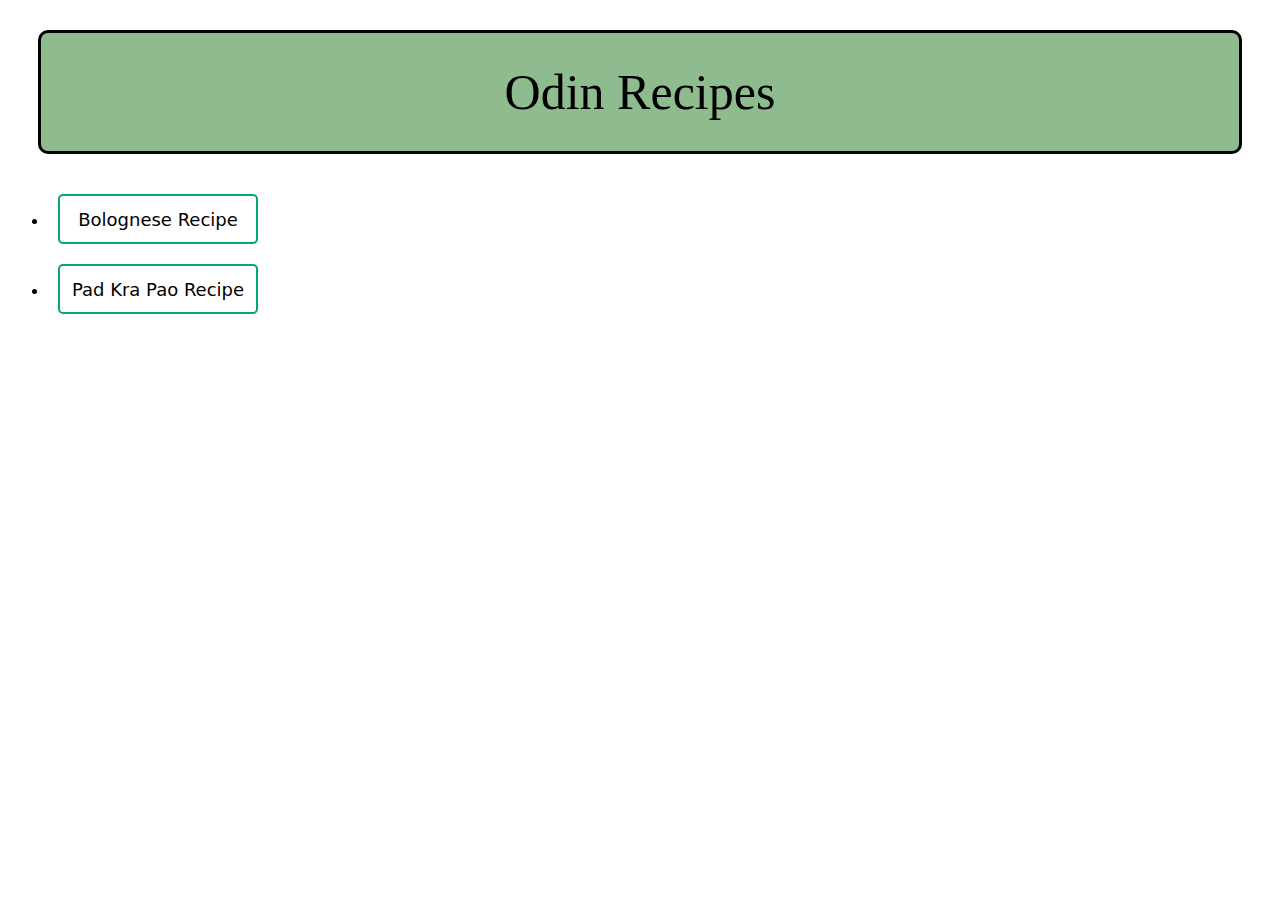
<file: index.html>
<!DOCTYPE html>
<html lang="en">
<head>
    <meta charset="UTF-8">
    <meta name="viewport" content="width=device-width, initial-scale=1.0">
    <title>Document</title>
    <link rel="stylesheet" href="styles.css">
</head>
<body>
    <h1 class="title-size">Odin Recipes</h1>
    <ul>
        <li>
            <a class="list-items" href="recipes/bolognese.html"><button class="button">Bolognese Recipe</button></a>
        </li>
        <li>
            <a class="list-items" href="recipes/Pad-Kra-Pao.html"><button class="button">Pad Kra Pao Recipe</button></a>
        </li>
    </ul>
</body>
</html>
</file>
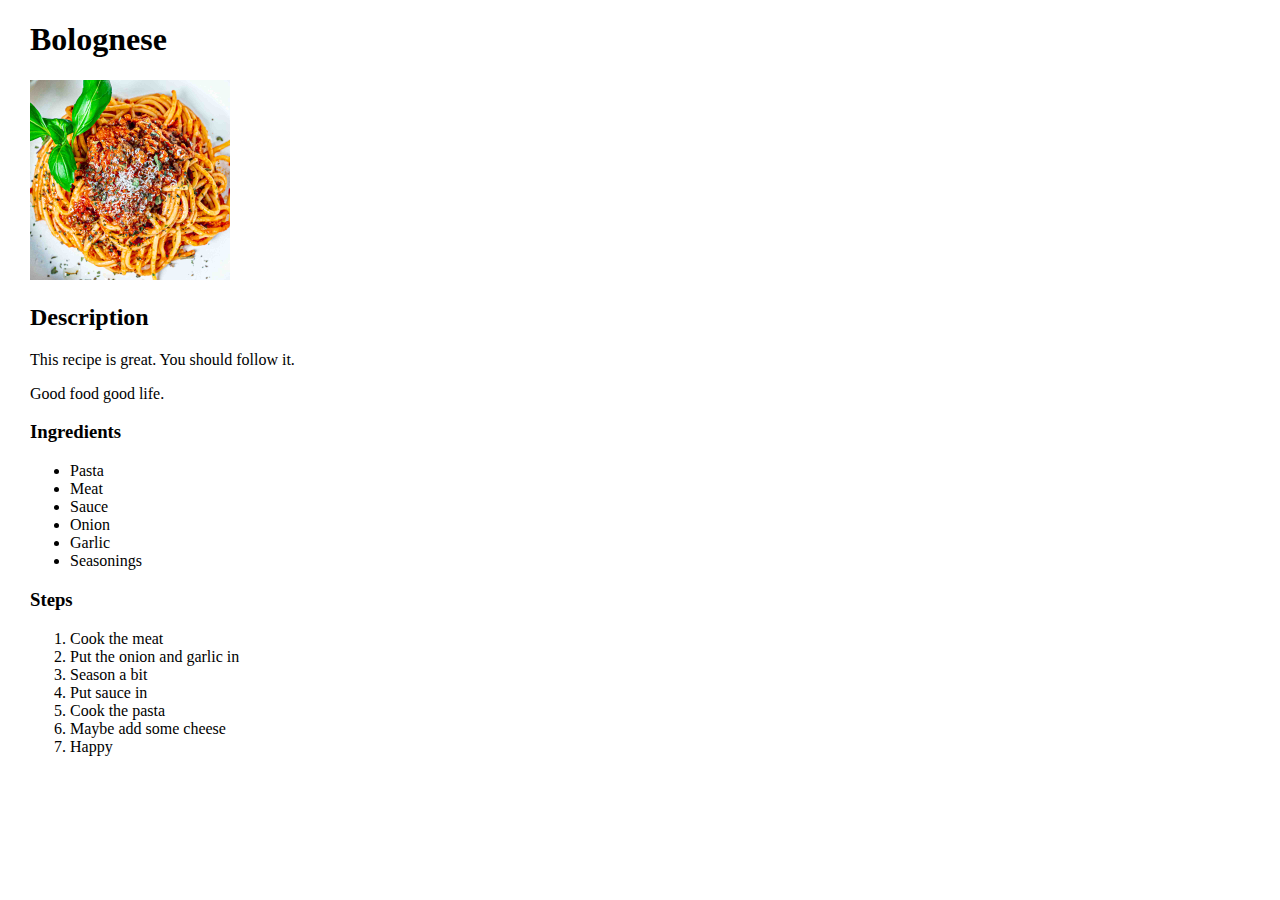
<file: recipes/bolognese.html>
<!DOCTYPE html>
<html lang="en">
<head>
    <meta charset="UTF-8">
    <meta name="viewport" content="width=device-width, initial-scale=1.0">
    <title>Bolognese</title>
    <link rel="stylesheet" href="../styles.css">

</head>
<body class="recipe-body">
    <h1>Bolognese</h1>

    <img src="../images/Umamiology-Spaghetti-Bolognese-RecipeCard16.jpg" alt="bolognese" height="200">

    <h2>Description</h2>
    <p>This recipe is great. You should follow it.</p>
    <p>Good food good life.</p>

    <h3>Ingredients</h3>
    <ul>
        <li>Pasta</li>
        <li>Meat</li>
        <li>Sauce</li>
        <li>Onion</li>
        <li>Garlic</li>
        <li>Seasonings</li>
    </ul>

    <h3>Steps</h3>
    <ol>
        <li>Cook the meat</li>
        <li>Put the onion and garlic in</li>
        <li>Season a bit</li>
        <li>Put sauce in</li>
        <li>Cook the pasta</li>
        <li>Maybe add some cheese</li>
        <li>Happy</li>
    </ol>
</body>
</html>
</file>
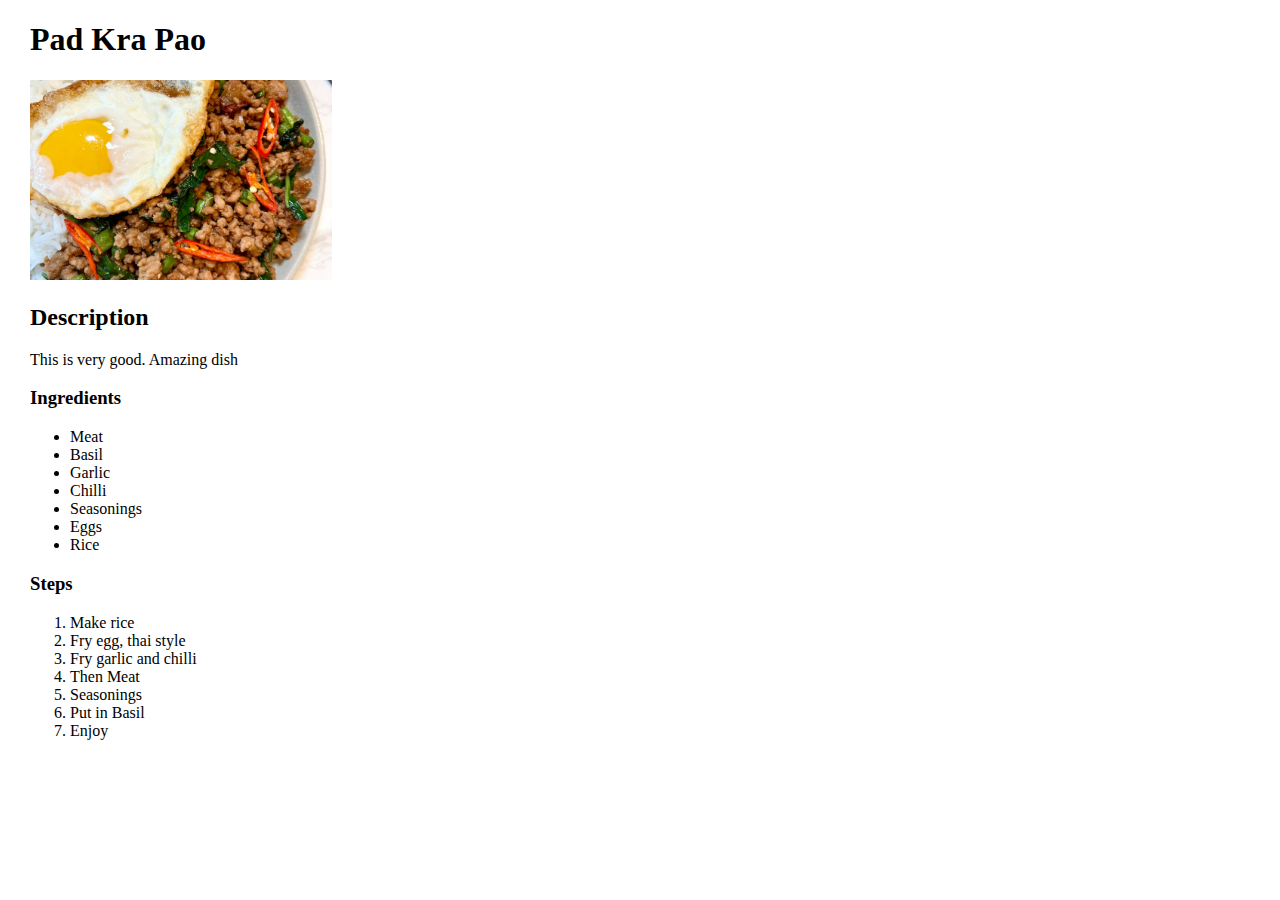
<file: recipes/Pad-Kra-Pao.html>
<!DOCTYPE html>
<html lang="en">
<head>
    <meta charset="UTF-8">
    <meta name="viewport" content="width=device-width, initial-scale=1.0">
    <title>Pad Kra Pao</title>
    <link rel="stylesheet" href="../styles.css">

    
</head>
<body class="recipe-body">
    <h1>Pad Kra Pao</h1>

    <img src="../images/image.png" alt="kra pao!" height="200">

    <h2>Description</h2>
    <p>This is very good. Amazing dish</p>

    <h3>Ingredients</h3>
    <ul>
        <li>Meat</li>
        <li>Basil</li>
        <li>Garlic</li>
        <li>Chilli</li>
        <li>Seasonings</li>
        <li>Eggs</li>
        <li>Rice</li>
    </ul>

    <h3>Steps</h3>
    <ol>
        <li>Make rice</li>
        <li>Fry egg, thai style</li>
        <li>Fry garlic and chilli</li>
        <li>Then Meat</li>
        <li>Seasonings</li>
        <li>Put in Basil</li>
        <li>Enjoy</li>
    </ol>
    
</body>
</html>
</file>
<file: styles.css>
.title-size {
    font-family:'Times New Roman', Times, serif;
    font-weight: 20;
    text-align: center;
    background-color: darkseagreen;
    font-size: 50px;
    padding: 30px;
    border-radius: 10px;
    margin: 30px;
    border-style: solid;
}

.list-items {
    font-family: 'Times New Roman', Times, serif;
    font-size: 24px;
    margin: 0px auto;

}

.button {
    background-color: white; 
    color: black; 
    border: 2px solid #04AA6D;
    border-radius: 5px;
    width: 200px;
    height: 50px;
    margin: 10px;
    font-size: large;
    font-family:system-ui, -apple-system, BlinkMacSystemFont, 'Segoe UI', Roboto, Oxygen, Ubuntu, Cantarell, 'Open Sans', 'Helvetica Neue', sans-serif;
}

.button:hover {
    background-color: #04AA6D;
    color: white;
}

.recipe-body {
    display: block;
    margin: 0px 30px;
}
</file>
